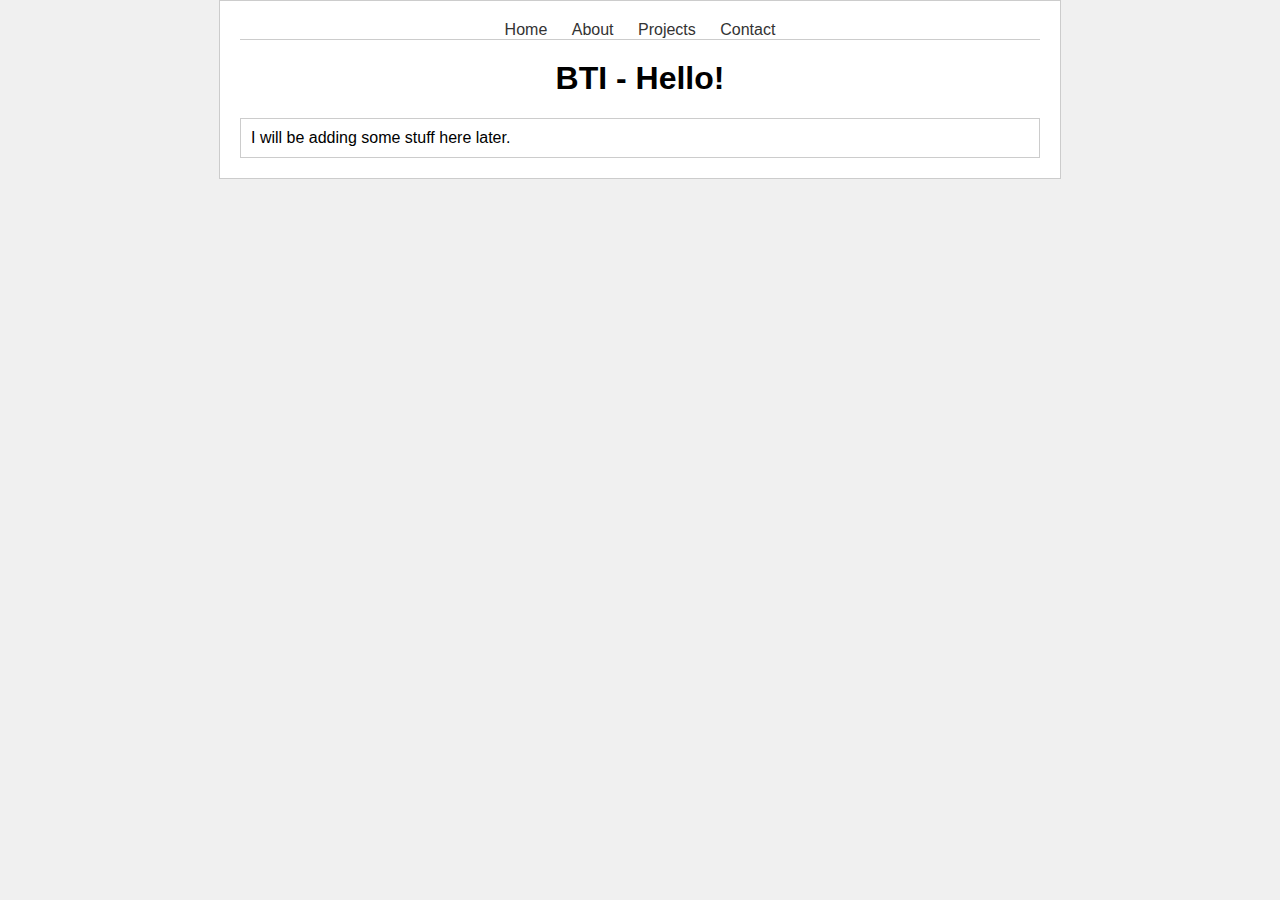
<file: index.html>
<!DOCTYPE html PUBLIC "-//W3C//DTD XHTML 1.0 Strict//EN" "http://www.w3.org/TR/xhtml1/DTD/xhtml1-strict.dtd">
<html xmlns="http://www.w3.org/1999/xhtml" xml:lang="en" lang="en">
<head>
    <meta http-equiv="Content-Type" content="text/html; charset=utf-8"/>
    <title>BTI</title>
    <link rel="stylesheet" type="text/css" href="styles.css" />
</head>
<body>
    <div id="container">
        <div id="nav">
            <a href="index.html">Home</a>
            <a href="About.html">About</a>
            <a href="Projects.html">Projects</a>
            <a href="Contact.html">Contact</a>
        </div>
        <h1>BTI - Hello!</h1>
        <table>
            <tr>
                <td>I will be adding some stuff here later.</td>
            </tr>
        </table>
    </div>
</body>
</html>
</file>
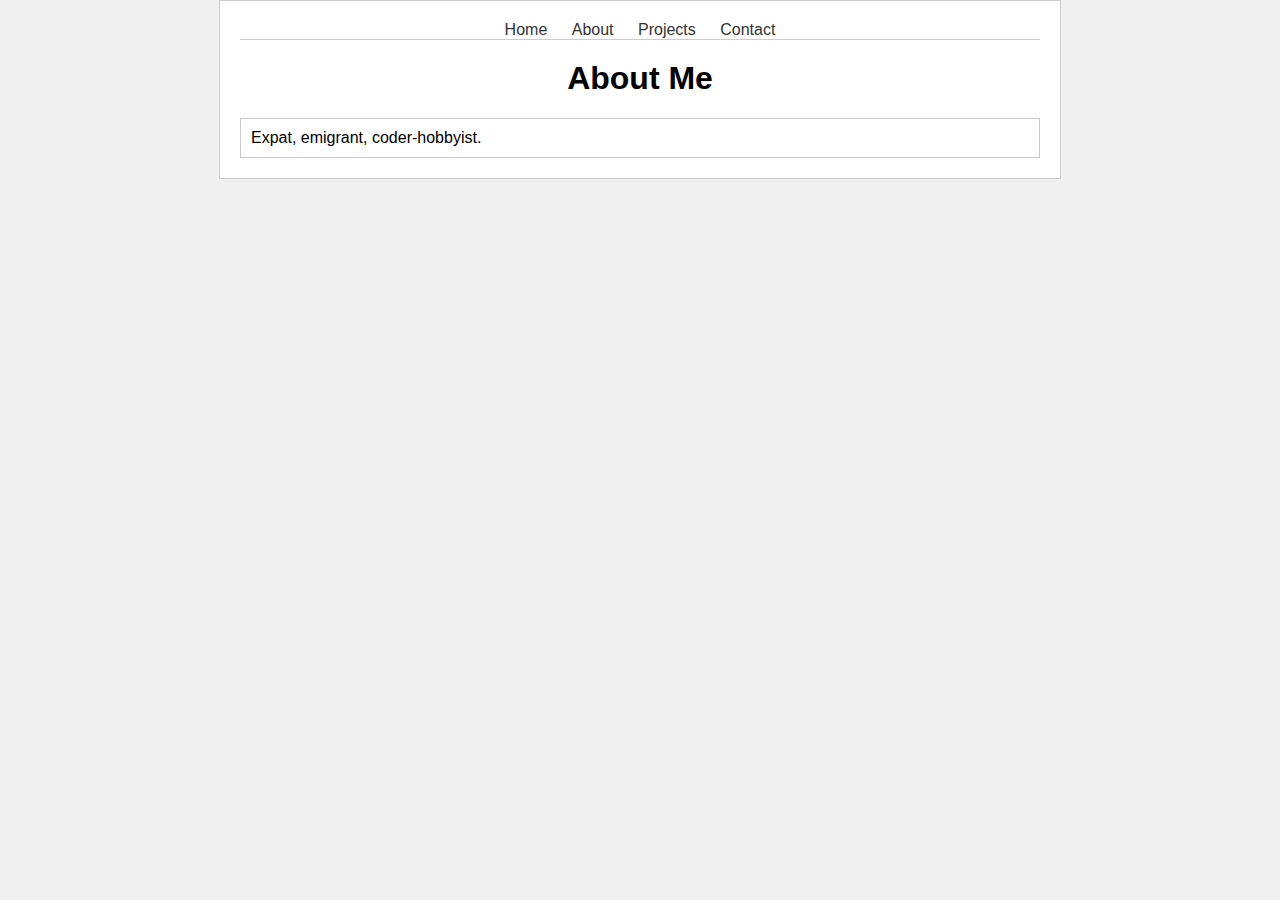
<file: About.html>
<!DOCTYPE html PUBLIC "-//W3C//DTD XHTML 1.0 Strict//EN" "http://www.w3.org/TR/xhtml1/DTD/xhtml1-strict.dtd">
<html xmlns="http://www.w3.org/1999/xhtml" xml:lang="en" lang="en">
<head>
    <meta http-equiv="Content-Type" content="text/html; charset=utf-8"/>
    <title>BTI - About Me</title>
    <link rel="stylesheet" type="text/css" href="styles.css" />
</head>
<body>
    <div id="container">
        <div id="nav">
            <a href="index.html">Home</a>
            <a href="About.html">About</a>
            <a href="Projects.html">Projects</a>
            <a href="Contact.html">Contact</a>
        </div>
        <h1>About Me</h1>
        <table>
            <tr>
                <td>Expat, emigrant, coder-hobbyist.</td>
            </tr>
        </table>
    </div>
</body>
</html>
</file>
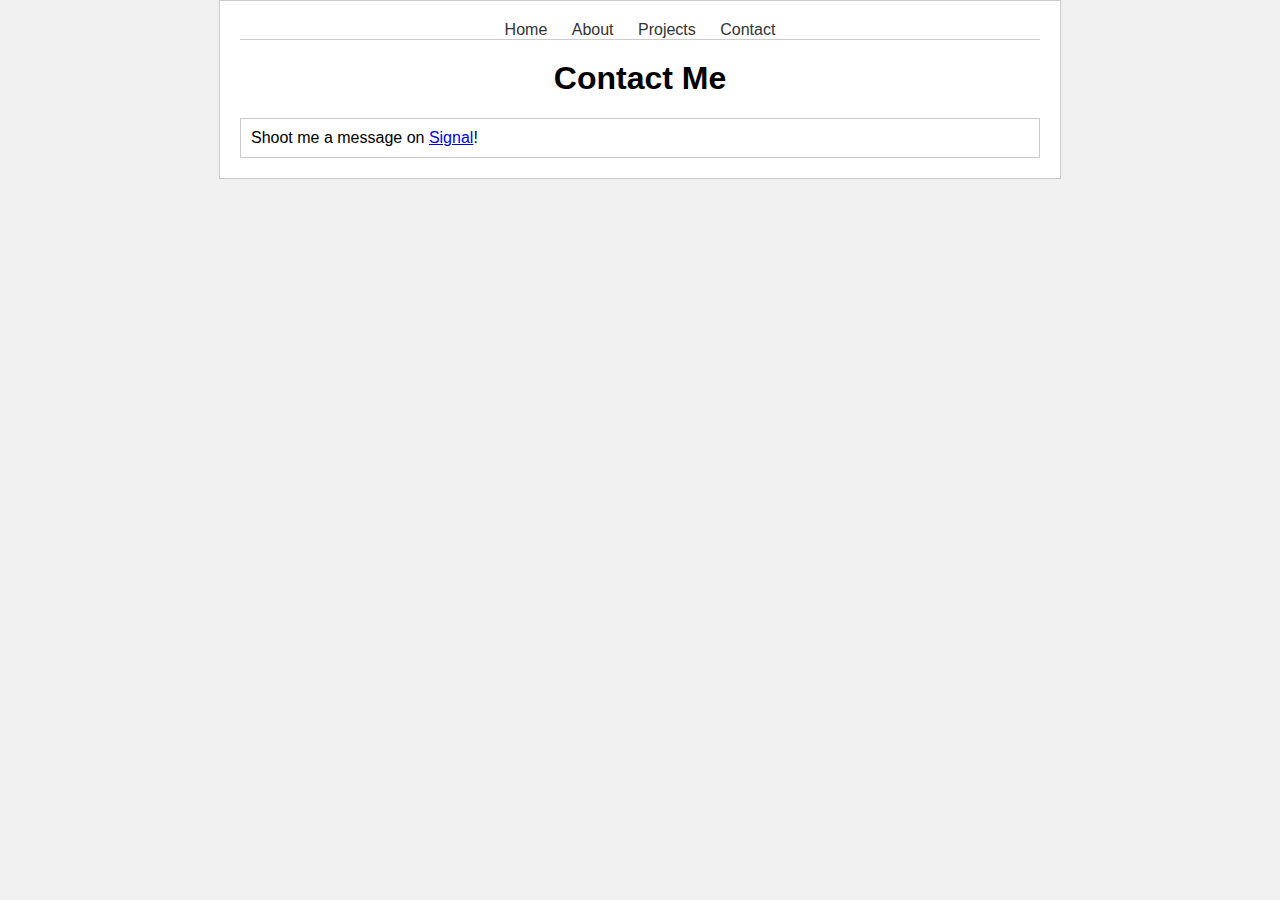
<file: Contact.html>
<!DOCTYPE html PUBLIC "-//W3C//DTD XHTML 1.0 Strict//EN" "http://www.w3.org/TR/xhtml1/DTD/xhtml1-strict.dtd">
<html xmlns="http://www.w3.org/1999/xhtml" xml:lang="en" lang="en">
<head>
    <meta http-equiv="Content-Type" content="text/html; charset=utf-8"/>
    <title>BTI - Contact</title>
    <link rel="stylesheet" type="text/css" href="styles.css" />
</head>
<body>
    <div id="container">
        <div id="nav">
            <a href="index.html">Home</a>
            <a href="About.html">About</a>
            <a href="Projects.html">Projects</a>
            <a href="Contact.html">Contact</a>
        </div>
        <h1>Contact Me</h1>
        <table>
            <tr>
                <td>Shoot me a message on <a href="https://signal.me/#eu/_u_Yc28X82in6so1916-g-KoS-Zq3z4R_NZDAO4GG39nD74j8nlKYrYnHLI9ZTqq">Signal</a>!</td>
            </tr>
        </table>
    </div>
</body>
</html>
</file>
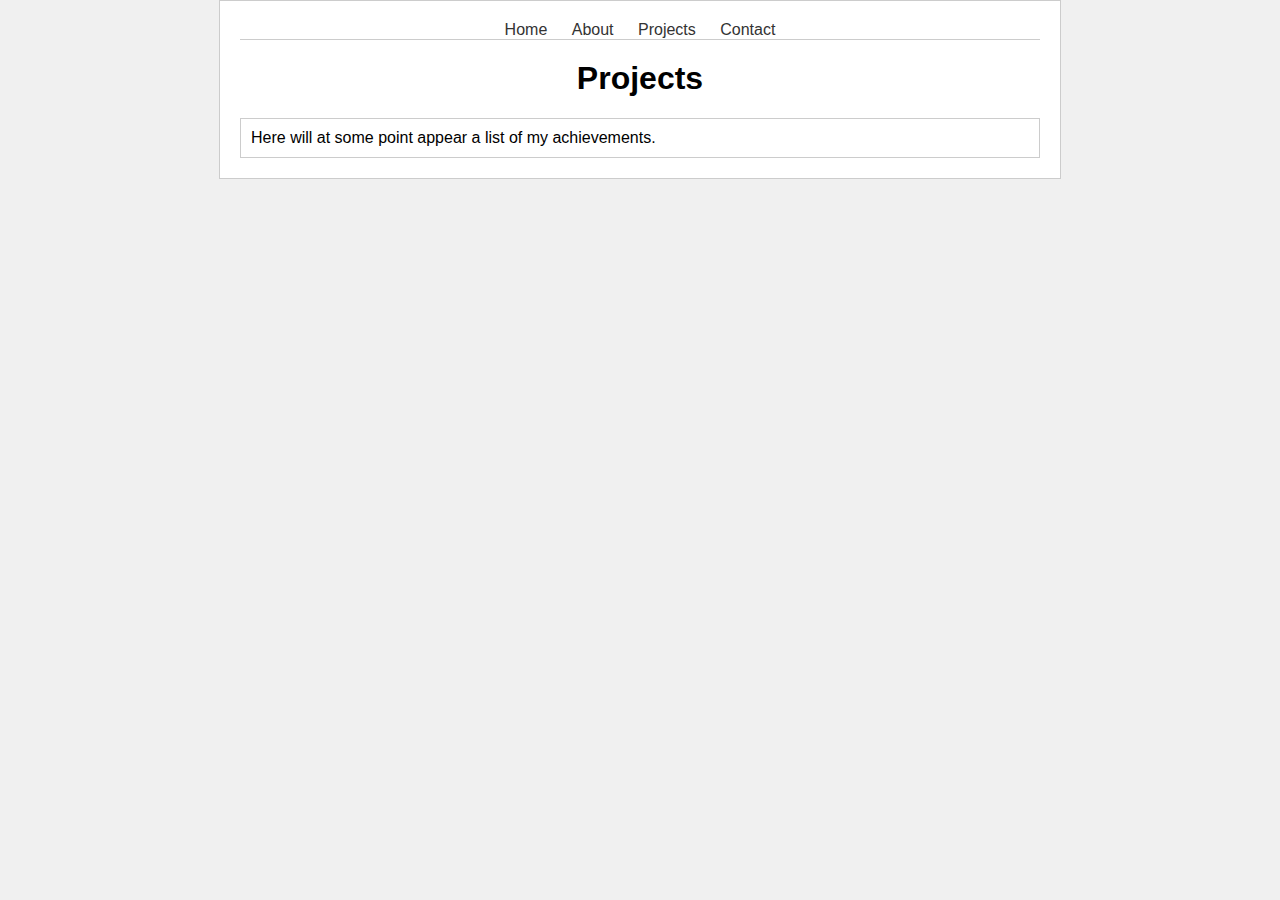
<file: Portfolio.html>
<!DOCTYPE html PUBLIC "-//W3C//DTD XHTML 1.0 Strict//EN" "http://www.w3.org/TR/xhtml1/DTD/xhtml1-strict.dtd">
<html xmlns="http://www.w3.org/1999/xhtml" xml:lang="en" lang="en">
<head>
    <meta http-equiv="Content-Type" content="text/html; charset=utf-8"/>
    <title>BTI - Projects</title>
    <link rel="stylesheet" type="text/css" href="styles.css" />
</head>
<body>
    <div id="container">
        <div id="nav">
            <a href="index.html">Home</a>
            <a href="About.html">About</a>
            <a href="Projects.html">Projects</a>
            <a href="Contact.html">Contact</a>
        </div>
        <h1>Projects</h1>
        <table>
            <tr>
                <td>Here will at some point appear a list of my achievements.</td>
            </tr>
        </table>
    </div>
</body>
</html>
</file>
<file: styles.css>
/* styles.css */
body {
   font-family: Arial, sans-serif;
   background-color: #f0f0f0;
   margin: 0;
   padding: 0;
}
#container {
   width: 800px;
   margin: 0 auto;
   background-color: #ffffff;
   padding: 20px;
   border: 1px solid #ccc;
}
#nav {
   text-align: center;
   border-bottom: 1px solid #ccc;
   margin-bottom: 20px;
}
#nav a {
   margin: 0 10px;
   text-decoration: none;
   color: #333;
}
h1 {
   text-align: center;
   margin-top: 0;
}
table {
   width: 100%;
   margin: 0 auto;
   border-collapse: collapse;
}
td {
   padding: 10px;
   border: 1px solid #ccc;
}
</file>
